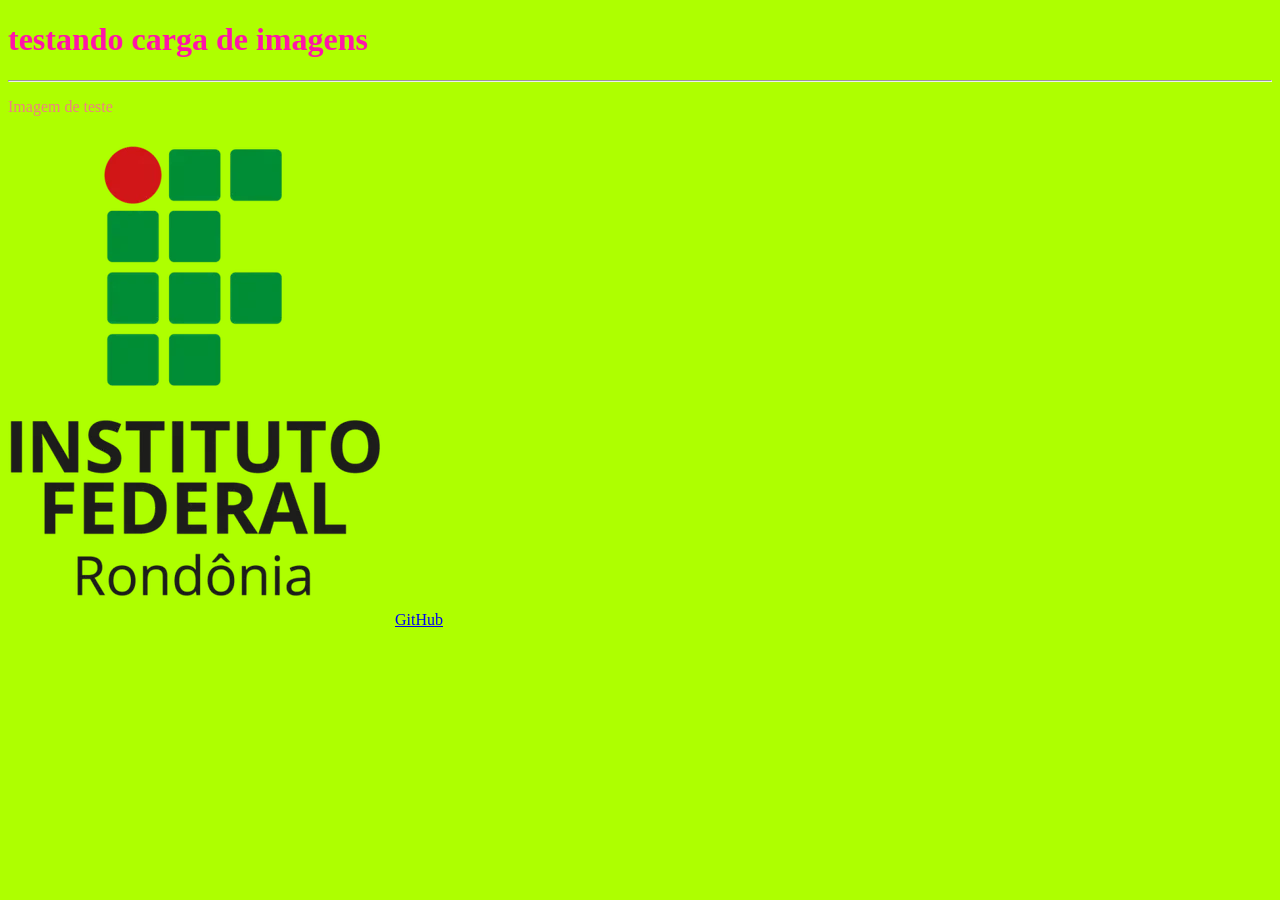
<file: exercicios/ex003/index.html>
<!DOCTYPE html>
<html lang="pt-br">
<head>
    <meta charset="UTF-8">
    <meta name="viewport" content="width=device-width, initial-scale=1.0">
    <title>Teste de imagem</title>
</head>
<body style= "background-color: rgb(174, 255, 0);">
    <h1 style="color:rgb(255, 20, 169)"> testando carga de imagens</h1>
    <hr>
    <p style="color: lightcoral; texte-align: center">Imagem de teste</p>
    <img src="imagens/logo_ifro.webp" alt="trsh">

    <a href="https://github.com/miguelberbetf-boop/HMT-CSS-JS">GitHub</a>
</body>
</html>
</file>
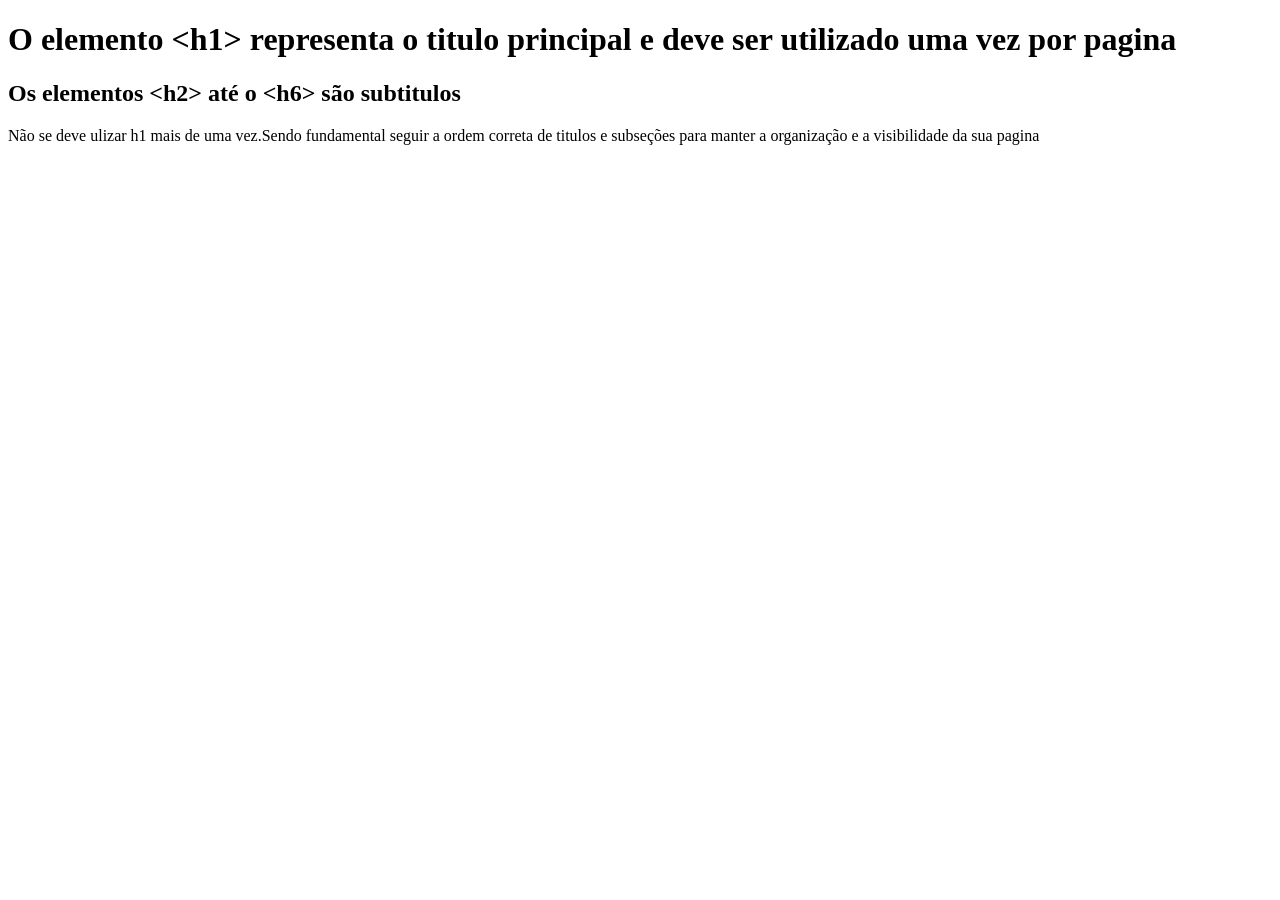
<file: exercicios/ex006/index.html>
<!DOCTYPE html>
<html lang="pt-br">
<head>
    <meta charset="UTF-8">
    <meta name="viewport" content="width=device-width, initial-scale=1.0">
    <title>Hierarquia de titulos</title>
</head>
<body>
    <h1>O elemento &lt;h1&gt; representa o titulo principal e deve ser utilizado uma vez por pagina</h1>
    <h2>Os elementos &lt;h2&gt; até o &lt;h6&gt; são subtitulos </h2>
    <p>Não se deve ulizar h1 mais de uma vez.Sendo fundamental seguir a ordem correta de titulos e subseções
        para manter a organização e a visibilidade da sua pagina
    </p>
</body>
</html>
</file>
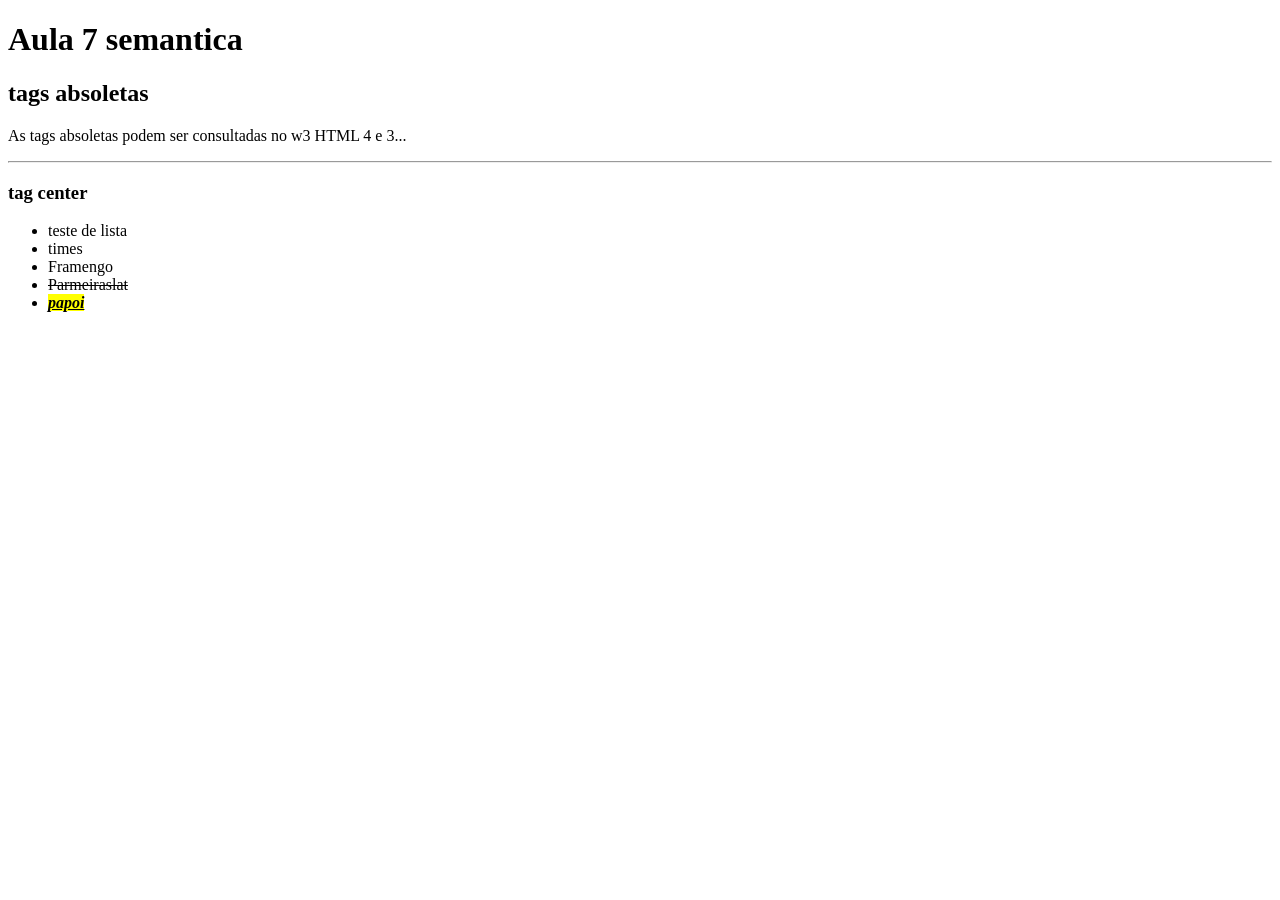
<file: exercicios/ex007/index.html>
<!DOCTYPE html>
<html lang="pt-br">
<head>
    <meta charset="UTF-8">
    <meta name="viewport" content="width=device-width, initial-scale=1.0">
    <title>Semântica</title>
</head>
<body>
    <h1>Aula 7 semantica</h1>
    <h2>tags absoletas</h2>
    <p>As tags absoletas podem ser consultadas no w3 HTML 4 e 3...</p>
    <hr>
    <h3>tag center</h3>
    <ul>
        <li> teste de lista
        <li> times
        <li>Framengo
            <li><del>Parmeiraslat</del>
                <li><ins><mark><i><strong>papoi</strong>
                    
                </i></mark>
                    
                </ins></li>
        
        
            <ul>
</body>
</html>
</file>
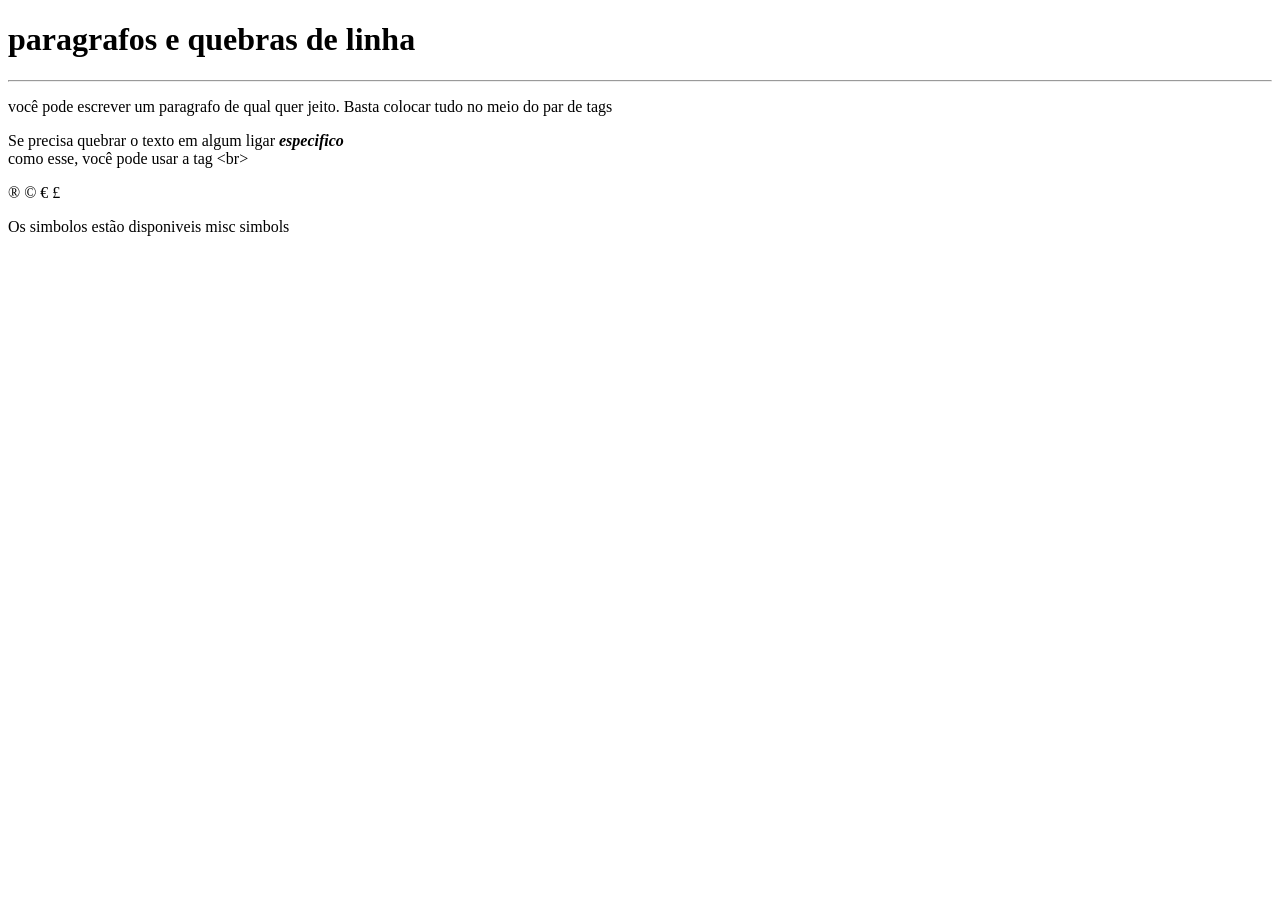
<file: EXERCICIOS/ex002/EX002.html>
<!DOCTYPE html>
<html lang="pt-br">
<head>
    <meta charset="UTF-8">
    <meta name="viewport" content="width=device-width, initial-scale=1.0">
    <title>Document</title>
</head>
<body>
    <h1>paragrafos e quebras de linha</h1> 
    <hr>
    <p> você 
        pode escrever um paragrafo 
        de qual quer jeito. Basta 
        colocar tudo no meio do par 
        de tags
    <!--comentario-->


    </p>
    <p>Se precisa quebrar o texto em algum ligar <i><em><strong>especifico</strong></em></i> <br>como esse, você pode usar a tag &lt;br&gt;</p>
     
    <!--simbolos especiais -->
    &reg;
    &copy;
    &euro;
    &pound;
    <p>Os simbolos estão disponiveis misc simbols</p>

</body>
</html
</file>
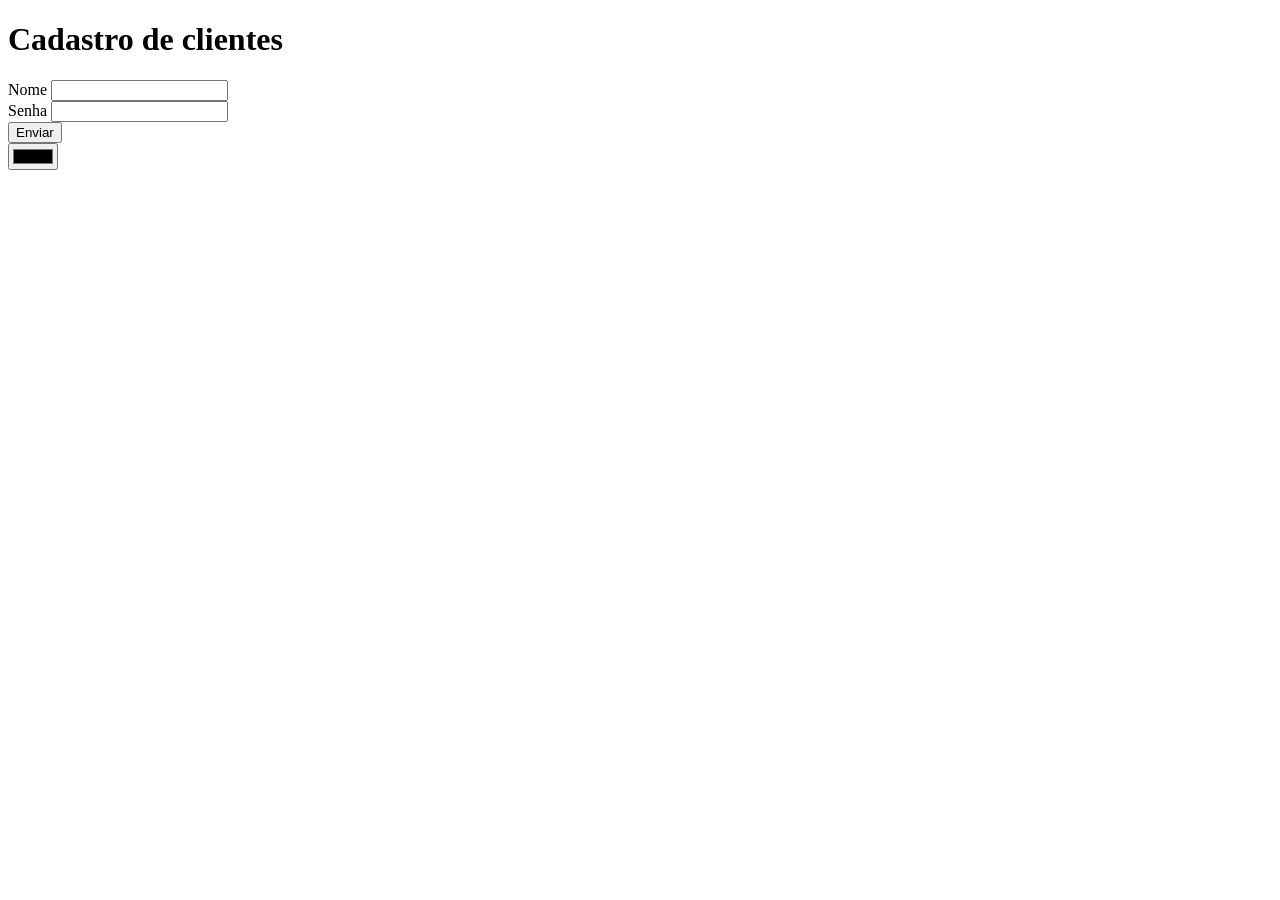
<file: Tarpourraniak/atividade 22/10/26/formulario.html>
<!DOCTYPE html>
<html lang="en">
<head>
    <meta charset="UTF-8">
    <meta name="viewport" content="width=device-width, initial-scale=1.0">
    <title>Cadastro de cliente</title>
</head>
<body>
    <h1>Cadastro de clientes</h1>
    <form action="" method="get"></form>

    <form action="" method="post">
        <label for="nome">Nome</label>
<input type="text" name="" id="">
 <br>


<label for="">Senha</label>
<input type="password" name="" id="">
<br><input type="submit" value="Enviar"> 
<br>
<input type="color"> 


    </form>
    
</body>
</html>
</file>
